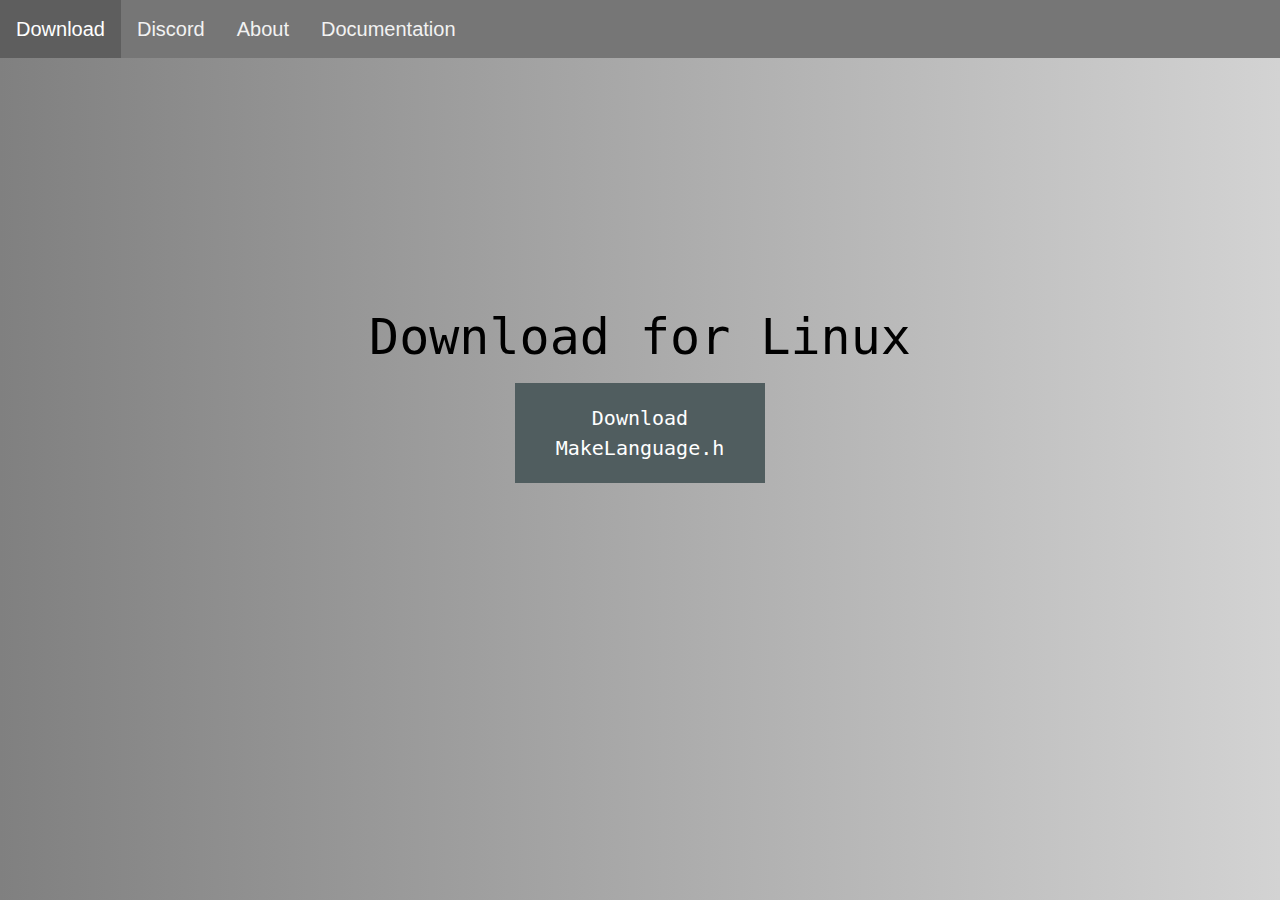
<file: index.html>
<!DOCTYPE html>
<html lang="en"><head>
        <meta charset="UTF-8">
        <meta name="viewport" content="width=device-width, initial-scale=1.0">

        <meta name="keywords" content="HTML, CSS">
        <meta name="description" content="The official MakeLanguage website!">

        <title>MakeLanguage</title>
        <link rel="stylesheet" href="styles.css">
    </head>
    <body>
    	<div class="topnav">
		  <a class="active" href="index.html">Download</a>
		  <a href="https://discord.gg/EKpfn8m4Zc">Discord</a>
		  <a href="about.html">About</a>
		  <a href="documentation.html">Documentation</a>
		</div>
		<a href="makelanguage.zip" download id="downloadh" hidden></a>
    	<p1 id="downloadtext" class="downloadtext"></p1>
  		<div class="center">
    		<button onclick="downloadMakeLanguageH()" class="download"
		    	type="button">
		    		Download MakeLanguage.h
			</button>
  		</div>
  		<script src="index.js"></script>
</body></html>
</file>
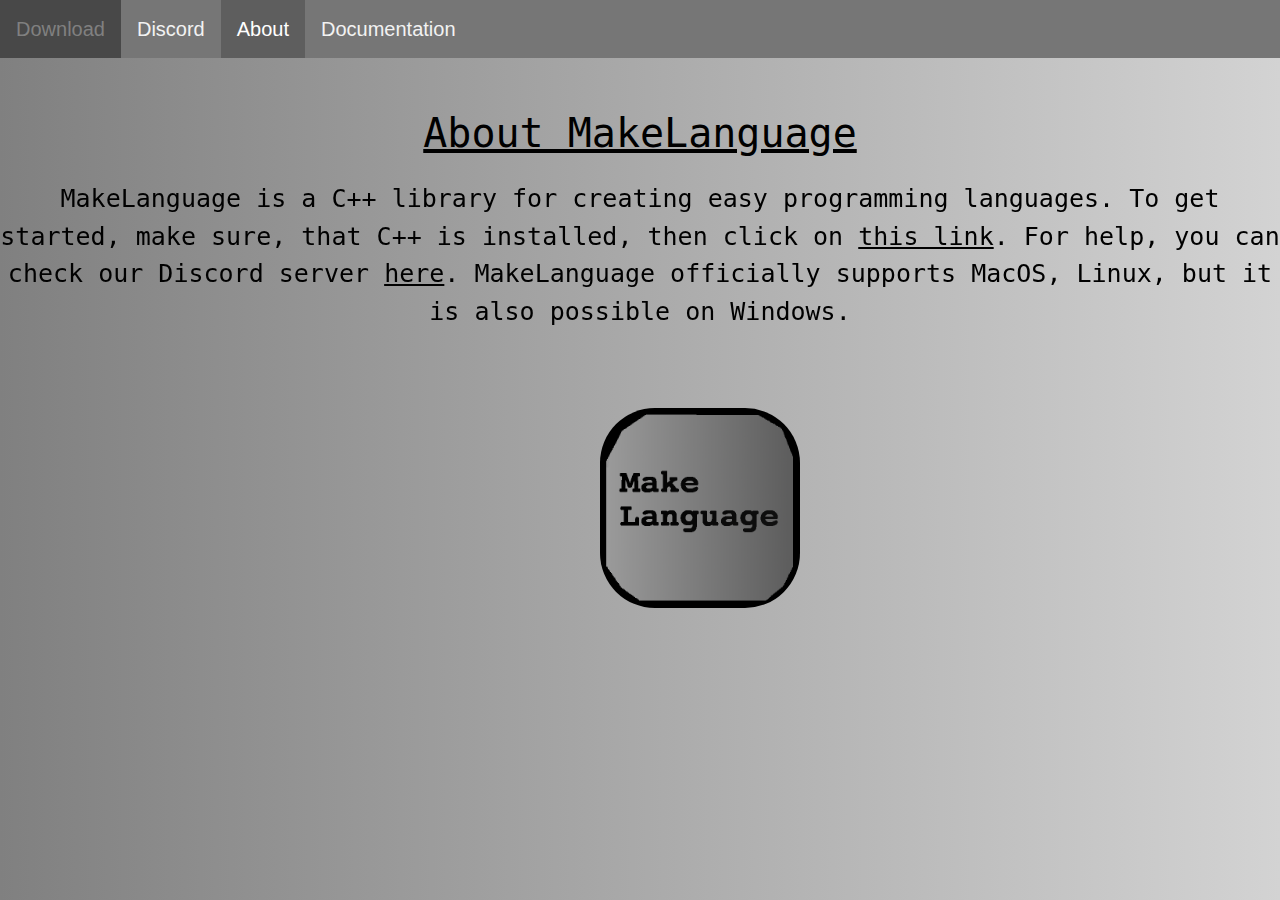
<file: about.html>
<!DOCTYPE html>
<html lang="en">
  <head>
    <meta charset="UTF-8" />
    <meta name="viewport" content="width=device-width, initial-scale=1.0" />

    <meta name="keywords" content="HTML, CSS" />

    <title>Documentation</title>
    <link rel="stylesheet" href="styles2.css" />
  </head>
  <body>
    <div class="topnav">
      <a href="index.html">Download</a>
      <a href="https://discord.gg/EKpfn8m4Zc">Discord</a>
      <a class="active" href="about.html">About</a>
      <a href="documentation.html">Documentation</a>
    </div>
    <div class="title center">About MakeLanguage<br></div>
    <div class="text center2">MakeLanguage is a C++ library for creating easy programming languages. To get started, make sure, that C++ is installed, then click on <a href="index.html">this link</a>. For help, you can check our Discord server <a href="https://discord.gg/EKpfn8m4Zc">here</a>. MakeLanguage officially supports MacOS, Linux, but it is also possible on Windows.</div>
    <img class="image" src="MakeLanguage.png" alt="MakeLanguage" width="200" height="200">
  </body>
</html>
</file>
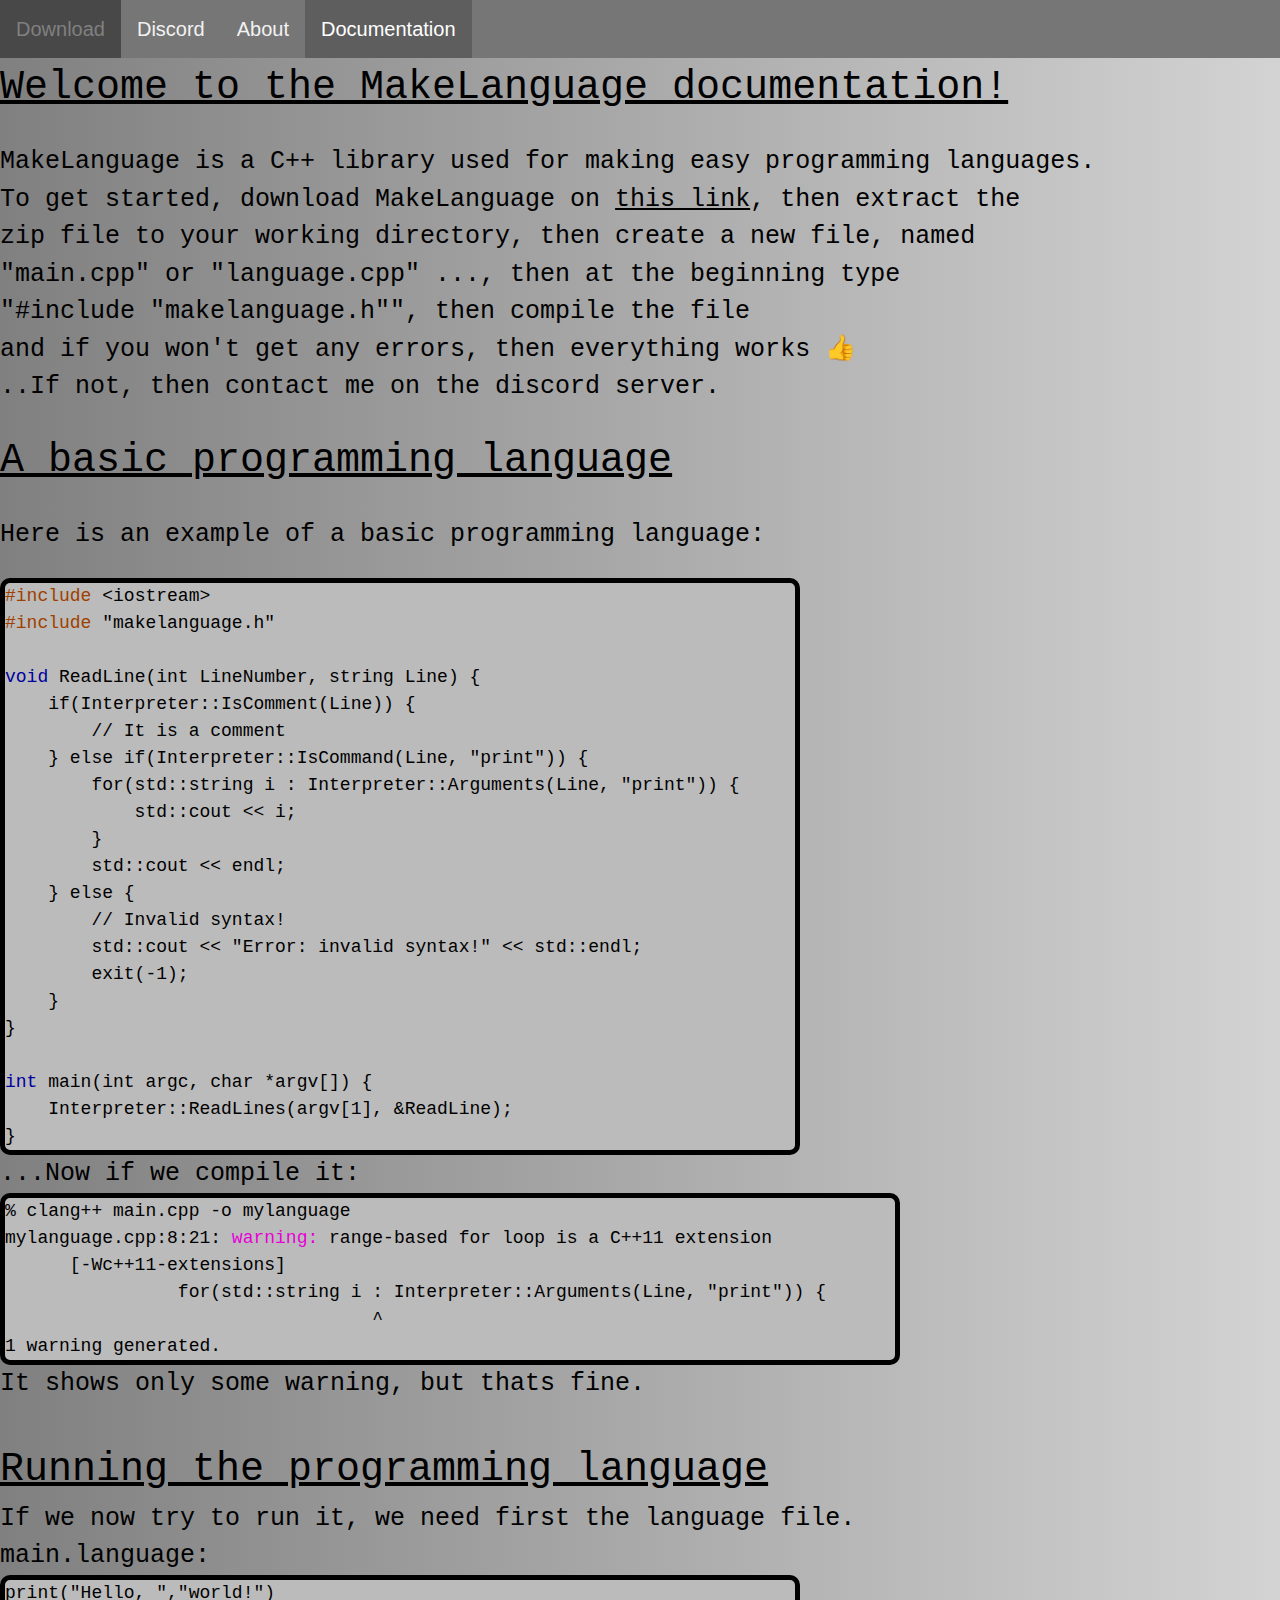
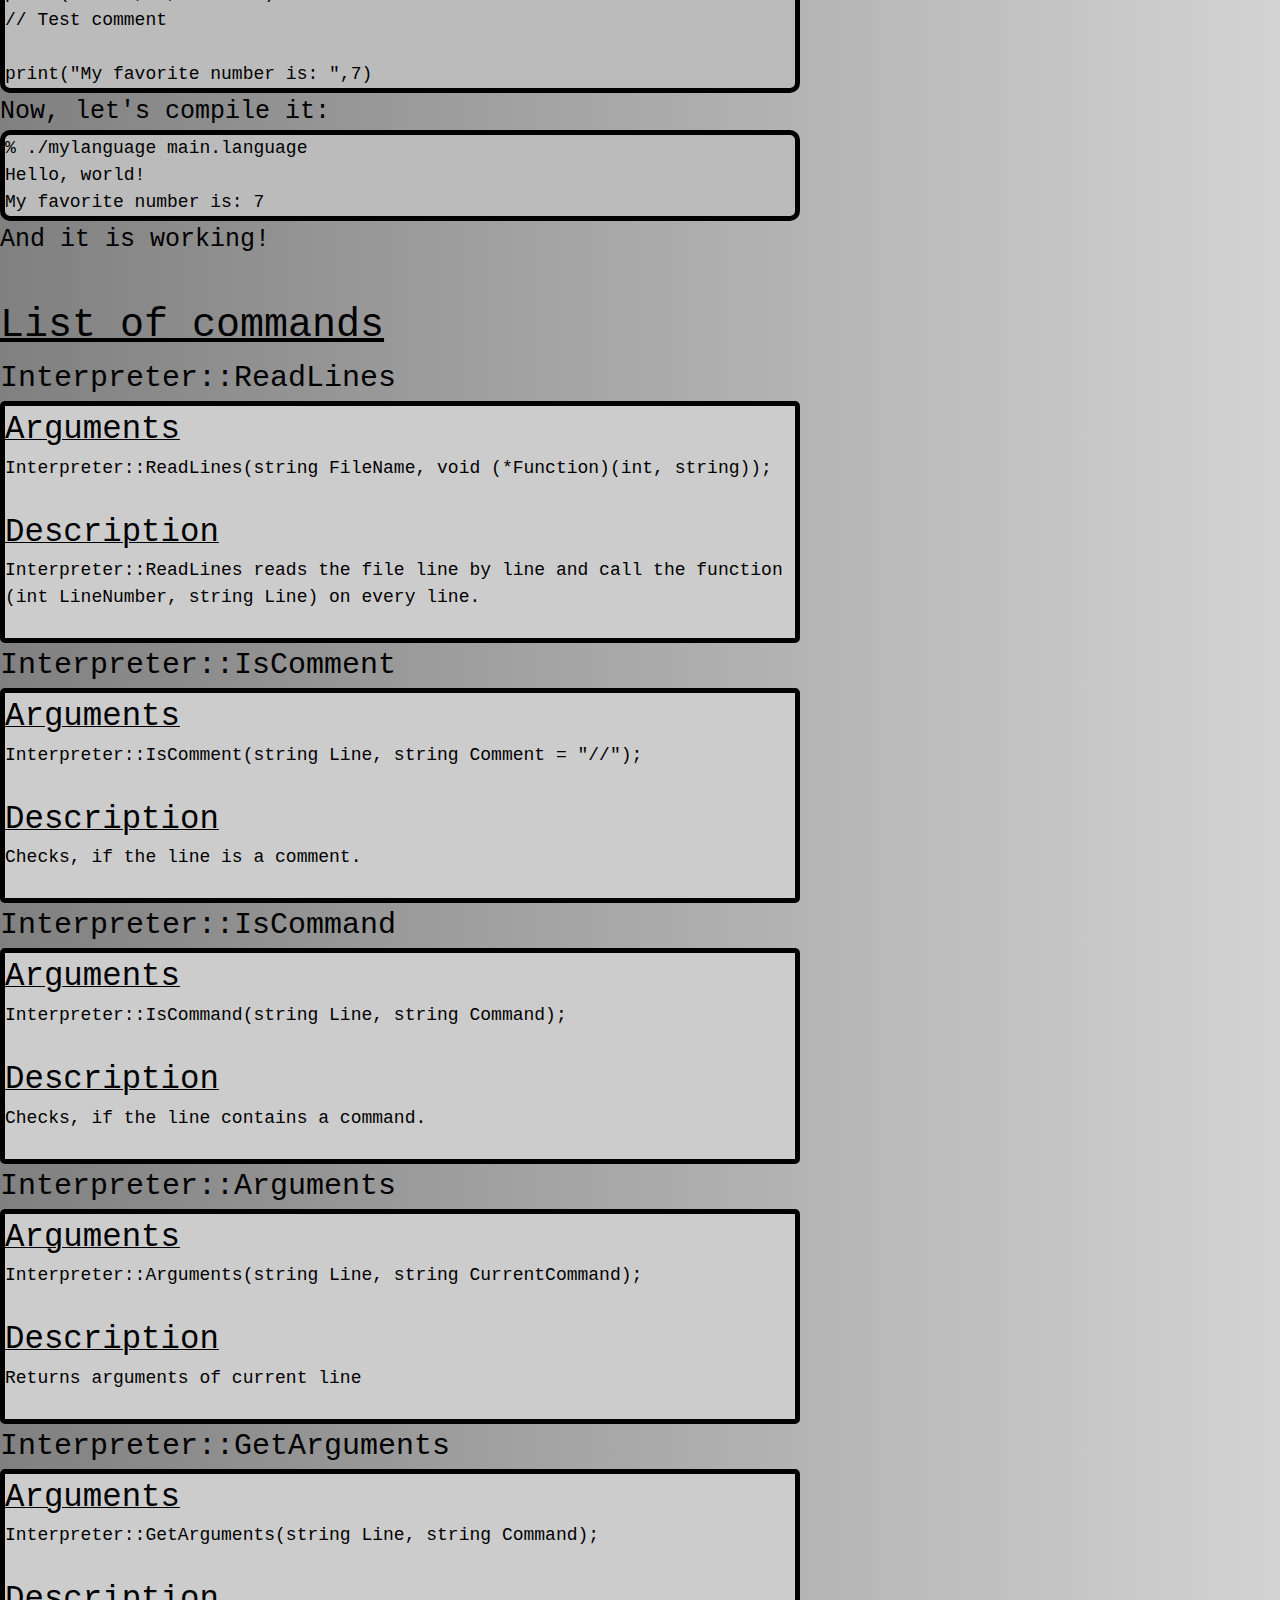
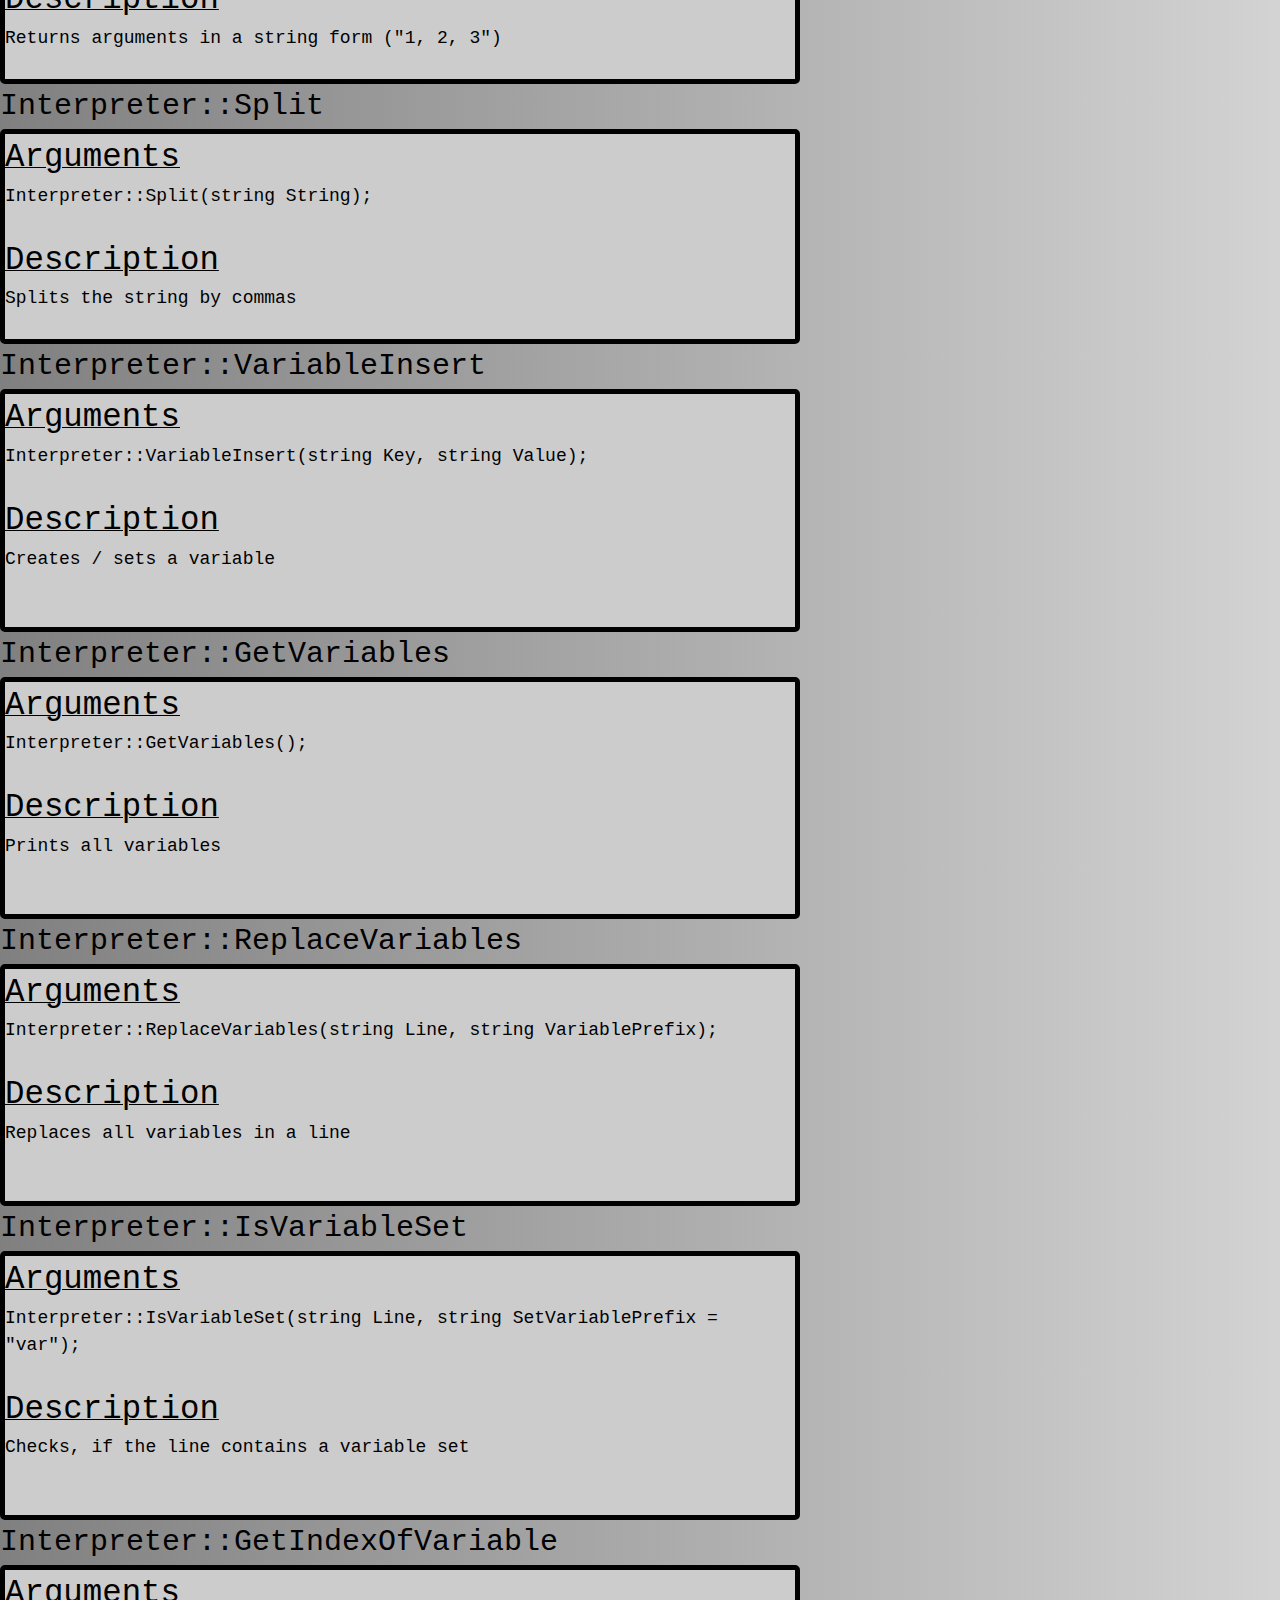
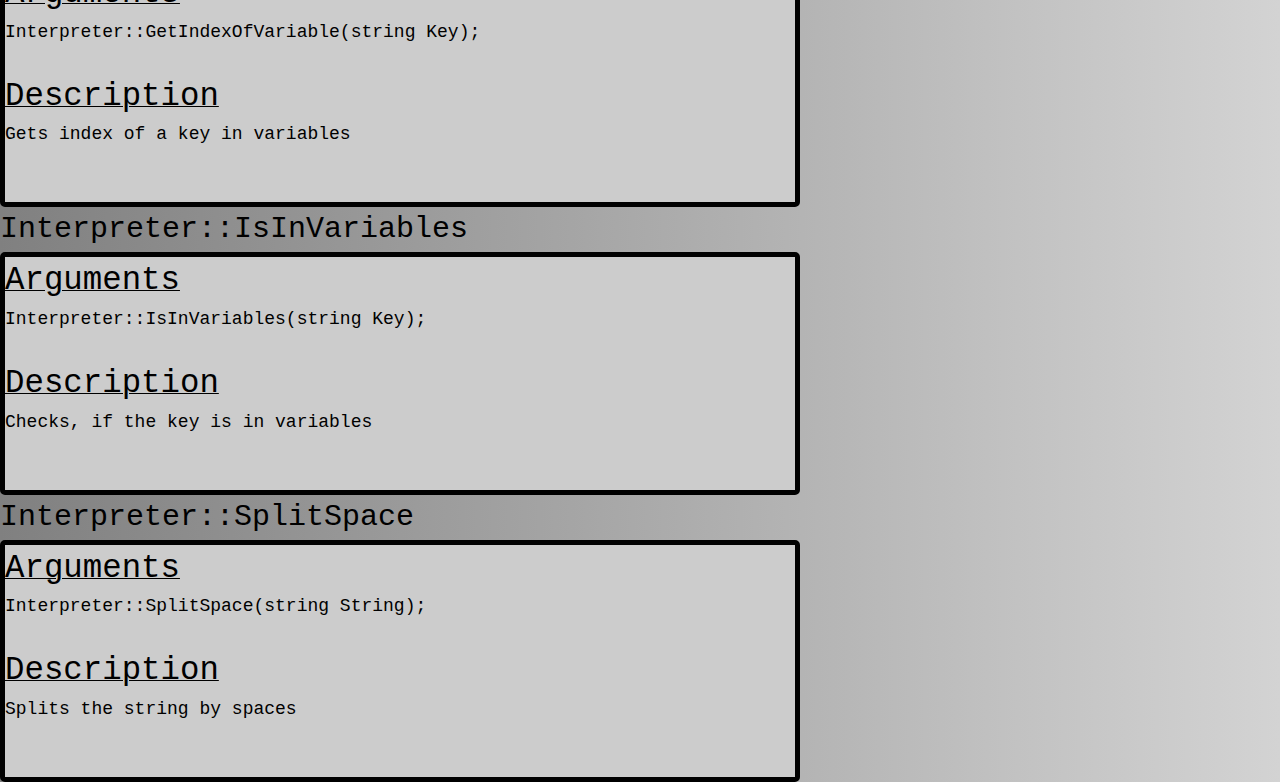
<file: documentation.html>
<!DOCTYPE html>
<html lang="en">
  <head>
    <meta charset="UTF-8" />
    <meta name="viewport" content="width=device-width, initial-scale=1.0" />

    <meta name="keywords" content="HTML, CSS" />

    <title>Documentation</title>
    <link rel="stylesheet" href="styles2.css" />
  </head>
  <body>
    <div class="topnav">
      <a href="index.html">Download</a>
      <a href="https://discord.gg/EKpfn8m4Zc">Discord</a>
      <a href="about.html">About</a>
      <a class="active" href="documentation.html">Documentation</a>
    </div>
    <p1 class="title">Welcome to the MakeLanguage documentation!</p1>
    <p class="text">
      MakeLanguage is a C++ library used for making easy programming
      languages.<br />To get started, download MakeLanguage on
      <a href="index.html">this link</a>, then extract the<br />
      zip file to your working directory, then create a new file, named<br />
      "main.cpp" or "language.cpp" ..., then at the beginning type <br />
      "#include "makelanguage.h"", then compile the file<br />and if you won't
      get any errors, then everything works 👍<br />..If not, then contact me on
      the discord server.
    </p>
    <p1 class="title">A basic programming language</p1>
    <p class="text">Here is an example of a basic programming language:</p>
    <div class="code">
      <span style="color: #a04000">#include</span> &#60;iostream&#62;<br />
      <span style="color: #a04000">#include</span>
      &quot;makelanguage.h&quot;<br />
      <br />
      <span style="color: #0000a0">void</span> ReadLine(int LineNumber, string
      Line) {<br />
      &nbsp;&nbsp;&nbsp;&nbsp;if(Interpreter::IsComment(Line)) {<br />
      &nbsp;&nbsp;&nbsp;&nbsp;&nbsp;&nbsp;&nbsp;&nbsp;// It is a comment<br />
      &nbsp;&nbsp;&nbsp;&nbsp;} else if(Interpreter::IsCommand(Line,
      &quot;print&quot;)) {<br />
      &nbsp;&nbsp;&nbsp;&nbsp;&nbsp;&nbsp;&nbsp;&nbsp;for(std::string i :
      Interpreter::Arguments(Line, &quot;print&quot;)) {<br />
      &nbsp;&nbsp;&nbsp;&nbsp;&nbsp;&nbsp;&nbsp;&nbsp;&nbsp;&nbsp;&nbsp;&nbsp;std::cout
      << i;<br />
      &nbsp;&nbsp;&nbsp;&nbsp;&nbsp;&nbsp;&nbsp;&nbsp;}<br />
      &nbsp;&nbsp;&nbsp;&nbsp;&nbsp;&nbsp;&nbsp;&nbsp;std::cout << endl;<br />
      &nbsp;&nbsp;&nbsp;&nbsp;} else {<br />
      &nbsp;&nbsp;&nbsp;&nbsp;&nbsp;&nbsp;&nbsp;&nbsp;// Invalid syntax!<br />
      &nbsp;&nbsp;&nbsp;&nbsp;&nbsp;&nbsp;&nbsp;&nbsp;std::cout << &quot;Error:
      invalid syntax!&quot; << std::endl;<br />
      &nbsp;&nbsp;&nbsp;&nbsp;&nbsp;&nbsp;&nbsp;&nbsp;exit(-1);<br />
      &nbsp;&nbsp;&nbsp;&nbsp;}<br />
      }<br />
      <br />
      <span style="color: #0000a0">int</span> main(int argc, char *argv[]) {<br />
      &nbsp;&nbsp;&nbsp;&nbsp;Interpreter::ReadLines(argv[1], &ReadLine);<br />
      }
    </div>

    <p1 class="text">...Now if we compile it:</p1>
    <div class="code2">
      % clang++ main.cpp -o mylanguage<br />mylanguage.cpp:8:21:
      <span style="color: #e700d8">warning:</span> range-based for loop is a
      C++11 extension<br />
      &nbsp;&nbsp;&nbsp;&nbsp;&nbsp;&nbsp;[-Wc++11-extensions]<br />
      &nbsp;&nbsp;&nbsp;&nbsp;&nbsp;&nbsp;&nbsp;&nbsp;&nbsp;&nbsp;&nbsp;&nbsp;&nbsp;&nbsp;&nbsp;&nbsp;for(std::string
      i : Interpreter::Arguments(Line, "print")) {<br />
      &nbsp;&nbsp;&nbsp;&nbsp;&nbsp;&nbsp;&nbsp;&nbsp;&nbsp;&nbsp;&nbsp;&nbsp;&nbsp;&nbsp;&nbsp;&nbsp;&nbsp;&nbsp;&nbsp;&nbsp;&nbsp;&nbsp;&nbsp;&nbsp;&nbsp;&nbsp;&nbsp;&nbsp;&nbsp;&nbsp;&nbsp;&nbsp;&nbsp;&nbsp;^<br />
      1 warning generated.
    </div>
    <p1 class="text"
      >It shows only some warning, but thats fine.<br /><br
    /></p1>
    <p1 class="title">Running the programming language<br /></p1>
    <p1 class="text"
      >If we now try to run it, we need first the language file.<br />main.language:<br
    /></p1>
    <div class="code">
      print("Hello, ","world!")<br />// Test comment<br /><br />print("My
      favorite number is: ",7)
    </div>
    <p1 class="text">Now, let's compile it:<br /></p1>
    <div class="code">
      % ./mylanguage main.language<br />Hello, world!<br />My favorite number
      is: 7<br />
    </div>
    <p1 class="text">And it is working!<br /><br /></p1>
    <p1 class="title">List of commands<br /></p1>
    <p1 class="subtitle">Interpreter::ReadLines<br /></p1>
    <div class="thing">
      <u><span STYLE="font-size:180%">Arguments</span></u
      ><br />Interpreter::ReadLines(string FileName, void (*Function)(int,
      string));<br /><br>
      <u><span STYLE="font-size:180%">Description</span></u
      ><br />Interpreter::ReadLines reads the file line by line and call the function (int LineNumber, string Line) on every line.<br /><br>
    </div>
    <p1 class="subtitle">Interpreter::IsComment<br /></p1>
    <div class="thing">
      <u><span STYLE="font-size:180%">Arguments</span></u
      ><br />Interpreter::IsComment(string Line, string Comment = "//");<br /><br>
      <u><span STYLE="font-size:180%">Description</span></u
      ><br />Checks, if the line is a comment.<br /><br>
    </div>

    <p1 class="subtitle">Interpreter::IsCommand<br /></p1>
    <div class="thing">
      <u><span STYLE="font-size:180%">Arguments</span></u
      ><br />Interpreter::IsCommand(string Line, string Command);<br /><br>
      <u><span STYLE="font-size:180%">Description</span></u
      ><br />Checks, if the line contains a command.<br /><br>
    </div>

    <p1 class="subtitle">Interpreter::Arguments<br /></p1>
    <div class="thing">
      <u><span STYLE="font-size:180%">Arguments</span></u
      ><br />Interpreter::Arguments(string Line, string CurrentCommand);<br /><br>
      <u><span STYLE="font-size:180%">Description</span></u
      ><br />Returns arguments of current line<br /><br>
    </div>

    <p1 class="subtitle">Interpreter::GetArguments<br /></p1>
    <div class="thing">
      <u><span STYLE="font-size:180%">Arguments</span></u
      ><br />Interpreter::GetArguments(string Line, string Command);<br /><br>
      <u><span STYLE="font-size:180%">Description</span></u
      ><br />Returns arguments in a string form ("1, 2, 3")<br /><br>
    </div>

    <p1 class="subtitle">Interpreter::Split<br /></p1>
    <div class="thing">
      <u><span STYLE="font-size:180%">Arguments</span></u
      ><br />Interpreter::Split(string String);<br /><br>
      <u><span STYLE="font-size:180%">Description</span></u
      ><br />Splits the string by commas<br /><br>
    </div>

    <p1 class="subtitle">Interpreter::VariableInsert<br /></p1>
    <div class="thing">
      <u><span STYLE="font-size:180%">Arguments</span></u
      ><br />Interpreter::VariableInsert(string Key, string Value);<br /><br>
      <u><span STYLE="font-size:180%">Description</span></u
      ><br />Creates / sets a variable<br /><br><br>
    </div>

    <p1 class="subtitle">Interpreter::GetVariables<br /></p1>
    <div class="thing">
      <u><span STYLE="font-size:180%">Arguments</span></u
      ><br />Interpreter::GetVariables();<br /><br>
      <u><span STYLE="font-size:180%">Description</span></u
      ><br />Prints all variables<br /><br><br>
    </div>

    <p1 class="subtitle">Interpreter::ReplaceVariables<br /></p1>
    <div class="thing">
      <u><span STYLE="font-size:180%">Arguments</span></u
      ><br />Interpreter::ReplaceVariables(string Line, string VariablePrefix);<br /><br>
      <u><span STYLE="font-size:180%">Description</span></u
      ><br />Replaces all variables in a line<br /><br><br>
    </div>

    <p1 class="subtitle">Interpreter::IsVariableSet<br /></p1>
    <div class="thing">
      <u><span STYLE="font-size:180%">Arguments</span></u
      ><br />Interpreter::IsVariableSet(string Line, string SetVariablePrefix = "var");<br /><br>
      <u><span STYLE="font-size:180%">Description</span></u
      ><br />Checks, if the line contains a variable set<br /><br><br>
    </div>

    <p1 class="subtitle">Interpreter::GetIndexOfVariable<br /></p1>
    <div class="thing">
      <u><span STYLE="font-size:180%">Arguments</span></u
      ><br />Interpreter::GetIndexOfVariable(string Key);<br /><br>
      <u><span STYLE="font-size:180%">Description</span></u
      ><br />Gets index of a key in variables<br /><br><br>
    </div>

    <p1 class="subtitle">Interpreter::IsInVariables<br /></p1>
    <div class="thing">
      <u><span STYLE="font-size:180%">Arguments</span></u
      ><br />Interpreter::IsInVariables(string Key);<br /><br>
      <u><span STYLE="font-size:180%">Description</span></u
      ><br />Checks, if the key is in variables<br /><br><br>
    </div>

    <p1 class="subtitle">Interpreter::SplitSpace<br /></p1>
    <div class="thing">
      <u><span STYLE="font-size:180%">Arguments</span></u
      ><br />Interpreter::SplitSpace(string String);<br /><br>
      <u><span STYLE="font-size:180%">Description</span></u
      ><br />Splits the string by spaces<br /><br><br>
    </div>

  </body>
</html>
</file>
<file: styles.css>
body {
  background-image: linear-gradient(to right, grey, lightgrey);
}

.topnav {
  background-color: #767676;
  overflow: hidden;
}

.download {
  background-color: #505d5f;
  border: none;
  font-family: monospace;
  color: white;
  width: 250px;
  height: 100px;
  padding: 15px 32px;
  text-align: center;
  text-decoration: none;
  display: inline-block;
  font-size: 20px;
}

.center {
  display: flex;
  justify-content: center;
  align-items: center;
  height: 750px;
  border: 0px solid green;
}

.downloadtext {
	position: fixed;
	font-size: 50px;
	font-family: monospace;
    bottom: 60;
    text-align: center;
    height:10%;
    top: 300px;
    width: 100%;
}

/* Style the links inside the navigation bar */
.topnav a {
  float: left;
  color: #f2f2f2;
  text-align: center;
  padding: 14px 16px;
  text-decoration: none;
  font-size: 20px;
}

/* Change the color of links on hover */
.topnav a:hover {
  background-color: #484848;
  color: grey;
}

/* Add a color to the active/current link */
.topnav a.active {
  background-color: #5E5E5E;
  color: white;
}

/* W3.CSS 4.15 December 2020 by Jan Egil and Borge Refsnes */
html{box-sizing:border-box}*,*:before,*:after{box-sizing:inherit}
/* Extract from normalize.css by Nicolas Gallagher and Jonathan Neal git.io/normalize */
html{-ms-text-size-adjust:100%;-webkit-text-size-adjust:100%}body{margin:0}
article,aside,details,figcaption,figure,footer,header,main,menu,nav,section{display:block}summary{display:list-item}
audio,canvas,progress,video{display:inline-block}progress{vertical-align:baseline}
audio:not([controls]){display:none;height:0}[hidden],template{display:none}
a{background-color:transparent}a:active,a:hover{outline-width:0}
abbr[title]{border-bottom:none;text-decoration:underline;text-decoration:underline dotted}
b,strong{font-weight:bolder}dfn{font-style:italic}mark{background:#ff0;color:#000}
small{font-size:80%}sub,sup{font-size:75%;line-height:0;position:relative;vertical-align:baseline}
sub{bottom:-0.25em}sup{top:-0.5em}figure{margin:1em 40px}img{border-style:none}
code,kbd,pre,samp{font-family:monospace,monospace;font-size:1em}hr{box-sizing:content-box;height:0;overflow:visible}
button,input,select,textarea,optgroup{font:inherit;margin:0}optgroup{font-weight:bold}
button,input{overflow:visible}button,select{text-transform:none}
button,[type=button],[type=reset],[type=submit]{-webkit-appearance:button}
button::-moz-focus-inner,[type=button]::-moz-focus-inner,[type=reset]::-moz-focus-inner,[type=submit]::-moz-focus-inner{border-style:none;padding:0}
button:-moz-focusring,[type=button]:-moz-focusring,[type=reset]:-moz-focusring,[type=submit]:-moz-focusring{outline:1px dotted ButtonText}
fieldset{border:1px solid #c0c0c0;margin:0 2px;padding:.35em .625em .75em}
legend{color:inherit;display:table;max-width:100%;padding:0;white-space:normal}textarea{overflow:auto}
[type=checkbox],[type=radio]{padding:0}
[type=number]::-webkit-inner-spin-button,[type=number]::-webkit-outer-spin-button{height:auto}
[type=search]{-webkit-appearance:textfield;outline-offset:-2px}
[type=search]::-webkit-search-decoration{-webkit-appearance:none}
::-webkit-file-upload-button{-webkit-appearance:button;font:inherit}
/* End extract */
html,body{font-family:Verdana,sans-serif;font-size:15px;line-height:1.5}html{overflow-x:hidden}
h1{font-size:36px}h2{font-size:30px}h3{font-size:24px}h4{font-size:20px}h5{font-size:18px}h6{font-size:16px}
.w3-serif{font-family:serif}.w3-sans-serif{font-family:sans-serif}.w3-cursive{font-family:cursive}.w3-monospace{font-family:monospace}
h1,h2,h3,h4,h5,h6{font-family:"Segoe UI",Arial,sans-serif;font-weight:400;margin:10px 0}.w3-wide{letter-spacing:4px}
hr{border:0;border-top:1px solid #eee;margin:20px 0}
.w3-image{max-width:100%;height:auto}img{vertical-align:middle}a{color:inherit}
.w3-table,.w3-table-all{border-collapse:collapse;border-spacing:0;width:100%;display:table}.w3-table-all{border:1px solid #ccc}
.w3-bordered tr,.w3-table-all tr{border-bottom:1px solid #ddd}.w3-striped tbody tr:nth-child(even){background-color:#f1f1f1}
.w3-table-all tr:nth-child(odd){background-color:#fff}.w3-table-all tr:nth-child(even){background-color:#f1f1f1}
.w3-hoverable tbody tr:hover,.w3-ul.w3-hoverable li:hover{background-color:#ccc}.w3-centered tr th,.w3-centered tr td{text-align:center}
.w3-table td,.w3-table th,.w3-table-all td,.w3-table-all th{padding:8px 8px;display:table-cell;text-align:left;vertical-align:top}
.w3-table th:first-child,.w3-table td:first-child,.w3-table-all th:first-child,.w3-table-all td:first-child{padding-left:16px}
.w3-btn,.w3-button{border:none;display:inline-block;padding:8px 16px;vertical-align:middle;overflow:hidden;text-decoration:none;color:inherit;background-color:inherit;text-align:center;cursor:pointer;white-space:nowrap}
.w3-btn:hover{box-shadow:0 8px 16px 0 rgba(0,0,0,0.2),0 6px 20px 0 rgba(0,0,0,0.19)}
.w3-btn,.w3-button{-webkit-touch-callout:none;-webkit-user-select:none;-khtml-user-select:none;-moz-user-select:none;-ms-user-select:none;user-select:none}   
.w3-disabled,.w3-btn:disabled,.w3-button:disabled{cursor:not-allowed;opacity:0.3}.w3-disabled *,:disabled *{pointer-events:none}
.w3-btn.w3-disabled:hover,.w3-btn:disabled:hover{box-shadow:none}
.w3-badge,.w3-tag{background-color:#000;color:#fff;display:inline-block;padding-left:8px;padding-right:8px;text-align:center}.w3-badge{border-radius:50%}
.w3-ul{list-style-type:none;padding:0;margin:0}.w3-ul li{padding:8px 16px;border-bottom:1px solid #ddd}.w3-ul li:last-child{border-bottom:none}
.w3-tooltip,.w3-display-container{position:relative}.w3-tooltip .w3-text{display:none}.w3-tooltip:hover .w3-text{display:inline-block}
.w3-ripple:active{opacity:0.5}.w3-ripple{transition:opacity 0s}
.w3-input{padding:8px;display:block;border:none;border-bottom:1px solid #ccc;width:100%}
.w3-select{padding:9px 0;width:100%;border:none;border-bottom:1px solid #ccc}
.w3-dropdown-click,.w3-dropdown-hover{position:relative;display:inline-block;cursor:pointer}
.w3-dropdown-hover:hover .w3-dropdown-content{display:block}
.w3-dropdown-hover:first-child,.w3-dropdown-click:hover{background-color:#ccc;color:#000}
.w3-dropdown-hover:hover > .w3-button:first-child,.w3-dropdown-click:hover > .w3-button:first-child{background-color:#ccc;color:#000}
.w3-dropdown-content{cursor:auto;color:#000;background-color:#fff;display:none;position:absolute;min-width:160px;margin:0;padding:0;z-index:1}
.w3-check,.w3-radio{width:24px;height:24px;position:relative;top:6px}
.w3-sidebar{height:100%;width:200px;background-color:#fff;position:fixed!important;z-index:1;overflow:auto}
.w3-bar-block .w3-dropdown-hover,.w3-bar-block .w3-dropdown-click{width:100%}
.w3-bar-block .w3-dropdown-hover .w3-dropdown-content,.w3-bar-block .w3-dropdown-click .w3-dropdown-content{min-width:100%}
.w3-bar-block .w3-dropdown-hover .w3-button,.w3-bar-block .w3-dropdown-click .w3-button{width:100%;text-align:left;padding:8px 16px}
.w3-main,#main{transition:margin-left .4s}
.w3-modal{z-index:3;display:none;padding-top:100px;position:fixed;left:0;top:0;width:100%;height:100%;overflow:auto;background-color:rgb(0,0,0);background-color:rgba(0,0,0,0.4)}
.w3-modal-content{margin:auto;background-color:#fff;position:relative;padding:0;outline:0;width:600px}
.w3-bar{width:100%;overflow:hidden}.w3-center .w3-bar{display:inline-block;width:auto}
.w3-bar .w3-bar-item{padding:8px 16px;float:left;width:auto;border:none;display:block;outline:0}
.w3-bar .w3-dropdown-hover,.w3-bar .w3-dropdown-click{position:static;float:left}
.w3-bar .w3-button{white-space:normal}
.w3-bar-block .w3-bar-item{width:100%;display:block;padding:8px 16px;text-align:left;border:none;white-space:normal;float:none;outline:0}
.w3-bar-block.w3-center .w3-bar-item{text-align:center}.w3-block{display:block;width:100%}
.w3-responsive{display:block;overflow-x:auto}
.w3-container:after,.w3-container:before,.w3-panel:after,.w3-panel:before,.w3-row:after,.w3-row:before,.w3-row-padding:after,.w3-row-padding:before,
.w3-cell-row:before,.w3-cell-row:after,.w3-clear:after,.w3-clear:before,.w3-bar:before,.w3-bar:after{content:"";display:table;clear:both}
.w3-col,.w3-half,.w3-third,.w3-twothird,.w3-threequarter,.w3-quarter{float:left;width:100%}
.w3-col.s1{width:8.33333%}.w3-col.s2{width:16.66666%}.w3-col.s3{width:24.99999%}.w3-col.s4{width:33.33333%}
.w3-col.s5{width:41.66666%}.w3-col.s6{width:49.99999%}.w3-col.s7{width:58.33333%}.w3-col.s8{width:66.66666%}
.w3-col.s9{width:74.99999%}.w3-col.s10{width:83.33333%}.w3-col.s11{width:91.66666%}.w3-col.s12{width:99.99999%}
@media (min-width:601px){.w3-col.m1{width:8.33333%}.w3-col.m2{width:16.66666%}.w3-col.m3,.w3-quarter{width:24.99999%}.w3-col.m4,.w3-third{width:33.33333%}
.w3-col.m5{width:41.66666%}.w3-col.m6,.w3-half{width:49.99999%}.w3-col.m7{width:58.33333%}.w3-col.m8,.w3-twothird{width:66.66666%}
.w3-col.m9,.w3-threequarter{width:74.99999%}.w3-col.m10{width:83.33333%}.w3-col.m11{width:91.66666%}.w3-col.m12{width:99.99999%}}
@media (min-width:993px){.w3-col.l1{width:8.33333%}.w3-col.l2{width:16.66666%}.w3-col.l3{width:24.99999%}.w3-col.l4{width:33.33333%}
.w3-col.l5{width:41.66666%}.w3-col.l6{width:49.99999%}.w3-col.l7{width:58.33333%}.w3-col.l8{width:66.66666%}
.w3-col.l9{width:74.99999%}.w3-col.l10{width:83.33333%}.w3-col.l11{width:91.66666%}.w3-col.l12{width:99.99999%}}
.w3-rest{overflow:hidden}.w3-stretch{margin-left:-16px;margin-right:-16px}
.w3-content,.w3-auto{margin-left:auto;margin-right:auto}.w3-content{max-width:980px}.w3-auto{max-width:1140px}
.w3-cell-row{display:table;width:100%}.w3-cell{display:table-cell}
.w3-cell-top{vertical-align:top}.w3-cell-middle{vertical-align:middle}.w3-cell-bottom{vertical-align:bottom}
.w3-hide{display:none!important}.w3-show-block,.w3-show{display:block!important}.w3-show-inline-block{display:inline-block!important}
@media (max-width:1205px){.w3-auto{max-width:95%}}
@media (max-width:600px){.w3-modal-content{margin:0 10px;width:auto!important}.w3-modal{padding-top:30px}
.w3-dropdown-hover.w3-mobile .w3-dropdown-content,.w3-dropdown-click.w3-mobile .w3-dropdown-content{position:relative}	
.w3-hide-small{display:none!important}.w3-mobile{display:block;width:100%!important}.w3-bar-item.w3-mobile,.w3-dropdown-hover.w3-mobile,.w3-dropdown-click.w3-mobile{text-align:center}
.w3-dropdown-hover.w3-mobile,.w3-dropdown-hover.w3-mobile .w3-btn,.w3-dropdown-hover.w3-mobile .w3-button,.w3-dropdown-click.w3-mobile,.w3-dropdown-click.w3-mobile .w3-btn,.w3-dropdown-click.w3-mobile .w3-button{width:100%}}
@media (max-width:768px){.w3-modal-content{width:500px}.w3-modal{padding-top:50px}}
@media (min-width:993px){.w3-modal-content{width:900px}.w3-hide-large{display:none!important}.w3-sidebar.w3-collapse{display:block!important}}
@media (max-width:992px) and (min-width:601px){.w3-hide-medium{display:none!important}}
@media (max-width:992px){.w3-sidebar.w3-collapse{display:none}.w3-main{margin-left:0!important;margin-right:0!important}.w3-auto{max-width:100%}}
.w3-top,.w3-bottom{position:fixed;width:100%;z-index:1}.w3-top{top:0}.w3-bottom{bottom:0}
.w3-overlay{position:fixed;display:none;width:100%;height:100%;top:0;left:0;right:0;bottom:0;background-color:rgba(0,0,0,0.5);z-index:2}
.w3-display-topleft{position:absolute;left:0;top:0}.w3-display-topright{position:absolute;right:0;top:0}
.w3-display-bottomleft{position:absolute;left:0;bottom:0}.w3-display-bottomright{position:absolute;right:0;bottom:0}
.w3-display-middle{position:absolute;top:50%;left:50%;transform:translate(-50%,-50%);-ms-transform:translate(-50%,-50%)}
.w3-display-left{position:absolute;top:50%;left:0%;transform:translate(0%,-50%);-ms-transform:translate(-0%,-50%)}
.w3-display-right{position:absolute;top:50%;right:0%;transform:translate(0%,-50%);-ms-transform:translate(0%,-50%)}
.w3-display-topmiddle{position:absolute;left:50%;top:0;transform:translate(-50%,0%);-ms-transform:translate(-50%,0%)}
.w3-display-bottommiddle{position:absolute;left:50%;bottom:0;transform:translate(-50%,0%);-ms-transform:translate(-50%,0%)}
.w3-display-container:hover .w3-display-hover{display:block}.w3-display-container:hover span.w3-display-hover{display:inline-block}.w3-display-hover{display:none}
.w3-display-position{position:absolute}
.w3-circle{border-radius:50%}
.w3-round-small{border-radius:2px}.w3-round,.w3-round-medium{border-radius:4px}.w3-round-large{border-radius:8px}.w3-round-xlarge{border-radius:16px}.w3-round-xxlarge{border-radius:32px}
.w3-row-padding,.w3-row-padding>.w3-half,.w3-row-padding>.w3-third,.w3-row-padding>.w3-twothird,.w3-row-padding>.w3-threequarter,.w3-row-padding>.w3-quarter,.w3-row-padding>.w3-col{padding:0 8px}
.w3-container,.w3-panel{padding:0.01em 16px}.w3-panel{margin-top:16px;margin-bottom:16px}
.w3-code,.w3-codespan{font-family:Consolas,"courier new";font-size:16px}
.w3-code{width:auto;background-color:#fff;padding:8px 12px;border-left:4px solid #4CAF50;word-wrap:break-word}
.w3-codespan{color:crimson;background-color:#f1f1f1;padding-left:4px;padding-right:4px;font-size:110%}
.w3-card,.w3-card-2{box-shadow:0 2px 5px 0 rgba(0,0,0,0.16),0 2px 10px 0 rgba(0,0,0,0.12)}
.w3-card-4,.w3-hover-shadow:hover{box-shadow:0 4px 10px 0 rgba(0,0,0,0.2),0 4px 20px 0 rgba(0,0,0,0.19)}
.w3-spin{animation:w3-spin 2s infinite linear}@keyframes w3-spin{0%{transform:rotate(0deg)}100%{transform:rotate(359deg)}}
.w3-animate-fading{animation:fading 10s infinite}@keyframes fading{0%{opacity:0}50%{opacity:1}100%{opacity:0}}
.w3-animate-opacity{animation:opac 0.8s}@keyframes opac{from{opacity:0} to{opacity:1}}
.w3-animate-top{position:relative;animation:animatetop 0.4s}@keyframes animatetop{from{top:-300px;opacity:0} to{top:0;opacity:1}}
.w3-animate-left{position:relative;animation:animateleft 0.4s}@keyframes animateleft{from{left:-300px;opacity:0} to{left:0;opacity:1}}
.w3-animate-right{position:relative;animation:animateright 0.4s}@keyframes animateright{from{right:-300px;opacity:0} to{right:0;opacity:1}}
.w3-animate-bottom{position:relative;animation:animatebottom 0.4s}@keyframes animatebottom{from{bottom:-300px;opacity:0} to{bottom:0;opacity:1}}
.w3-animate-zoom {animation:animatezoom 0.6s}@keyframes animatezoom{from{transform:scale(0)} to{transform:scale(1)}}
.w3-animate-input{transition:width 0.4s ease-in-out}.w3-animate-input:focus{width:100%!important}
.w3-opacity,.w3-hover-opacity:hover{opacity:0.60}.w3-opacity-off,.w3-hover-opacity-off:hover{opacity:1}
.w3-opacity-max{opacity:0.25}.w3-opacity-min{opacity:0.75}
.w3-greyscale-max,.w3-grayscale-max,.w3-hover-greyscale:hover,.w3-hover-grayscale:hover{filter:grayscale(100%)}
.w3-greyscale,.w3-grayscale{filter:grayscale(75%)}.w3-greyscale-min,.w3-grayscale-min{filter:grayscale(50%)}
.w3-sepia{filter:sepia(75%)}.w3-sepia-max,.w3-hover-sepia:hover{filter:sepia(100%)}.w3-sepia-min{filter:sepia(50%)}
.w3-tiny{font-size:10px!important}.w3-small{font-size:12px!important}.w3-medium{font-size:15px!important}.w3-large{font-size:18px!important}
.w3-xlarge{font-size:24px!important}.w3-xxlarge{font-size:36px!important}.w3-xxxlarge{font-size:48px!important}.w3-jumbo{font-size:64px!important}
.w3-left-align{text-align:left!important}.w3-right-align{text-align:right!important}.w3-justify{text-align:justify!important}.w3-center{text-align:center!important}
.w3-border-0{border:0!important}.w3-border{border:1px solid #ccc!important}
.w3-border-top{border-top:1px solid #ccc!important}.w3-border-bottom{border-bottom:1px solid #ccc!important}
.w3-border-left{border-left:1px solid #ccc!important}.w3-border-right{border-right:1px solid #ccc!important}
.w3-topbar{border-top:6px solid #ccc!important}.w3-bottombar{border-bottom:6px solid #ccc!important}
.w3-leftbar{border-left:6px solid #ccc!important}.w3-rightbar{border-right:6px solid #ccc!important}
.w3-section,.w3-code{margin-top:16px!important;margin-bottom:16px!important}
.w3-margin{margin:16px!important}.w3-margin-top{margin-top:16px!important}.w3-margin-bottom{margin-bottom:16px!important}
.w3-margin-left{margin-left:16px!important}.w3-margin-right{margin-right:16px!important}
.w3-padding-small{padding:4px 8px!important}.w3-padding{padding:8px 16px!important}.w3-padding-large{padding:12px 24px!important}
.w3-padding-16{padding-top:16px!important;padding-bottom:16px!important}.w3-padding-24{padding-top:24px!important;padding-bottom:24px!important}
.w3-padding-32{padding-top:32px!important;padding-bottom:32px!important}.w3-padding-48{padding-top:48px!important;padding-bottom:48px!important}
.w3-padding-64{padding-top:64px!important;padding-bottom:64px!important}
.w3-padding-top-64{padding-top:64px!important}.w3-padding-top-48{padding-top:48px!important}
.w3-padding-top-32{padding-top:32px!important}.w3-padding-top-24{padding-top:24px!important}
.w3-left{float:left!important}.w3-right{float:right!important}
.w3-button:hover{color:#000!important;background-color:#ccc!important}
.w3-transparent,.w3-hover-none:hover{background-color:transparent!important}
.w3-hover-none:hover{box-shadow:none!important}
/* Colors */
.w3-amber,.w3-hover-amber:hover{color:#000!important;background-color:#ffc107!important}
.w3-aqua,.w3-hover-aqua:hover{color:#000!important;background-color:#00ffff!important}
.w3-blue,.w3-hover-blue:hover{color:#fff!important;background-color:#2196F3!important}
.w3-light-blue,.w3-hover-light-blue:hover{color:#000!important;background-color:#87CEEB!important}
.w3-brown,.w3-hover-brown:hover{color:#fff!important;background-color:#795548!important}
.w3-cyan,.w3-hover-cyan:hover{color:#000!important;background-color:#00bcd4!important}
.w3-blue-grey,.w3-hover-blue-grey:hover,.w3-blue-gray,.w3-hover-blue-gray:hover{color:#fff!important;background-color:#607d8b!important}
.w3-green,.w3-hover-green:hover{color:#fff!important;background-color:#4CAF50!important}
.w3-light-green,.w3-hover-light-green:hover{color:#000!important;background-color:#8bc34a!important}
.w3-indigo,.w3-hover-indigo:hover{color:#fff!important;background-color:#3f51b5!important}
.w3-khaki,.w3-hover-khaki:hover{color:#000!important;background-color:#f0e68c!important}
.w3-lime,.w3-hover-lime:hover{color:#000!important;background-color:#cddc39!important}
.w3-orange,.w3-hover-orange:hover{color:#000!important;background-color:#ff9800!important}
.w3-deep-orange,.w3-hover-deep-orange:hover{color:#fff!important;background-color:#ff5722!important}
.w3-pink,.w3-hover-pink:hover{color:#fff!important;background-color:#e91e63!important}
.w3-purple,.w3-hover-purple:hover{color:#fff!important;background-color:#9c27b0!important}
.w3-deep-purple,.w3-hover-deep-purple:hover{color:#fff!important;background-color:#673ab7!important}
.w3-red,.w3-hover-red:hover{color:#fff!important;background-color:#f44336!important}
.w3-sand,.w3-hover-sand:hover{color:#000!important;background-color:#fdf5e6!important}
.w3-teal,.w3-hover-teal:hover{color:#fff!important;background-color:#009688!important}
.w3-yellow,.w3-hover-yellow:hover{color:#000!important;background-color:#ffeb3b!important}
.w3-white,.w3-hover-white:hover{color:#000!important;background-color:#fff!important}
.w3-black,.w3-hover-black:hover{color:#fff!important;background-color:#000!important}
.w3-grey,.w3-hover-grey:hover,.w3-gray,.w3-hover-gray:hover{color:#000!important;background-color:#9e9e9e!important}
.w3-light-grey,.w3-hover-light-grey:hover,.w3-light-gray,.w3-hover-light-gray:hover{color:#000!important;background-color:#f1f1f1!important}
.w3-dark-grey,.w3-hover-dark-grey:hover,.w3-dark-gray,.w3-hover-dark-gray:hover{color:#fff!important;background-color:#616161!important}
.w3-pale-red,.w3-hover-pale-red:hover{color:#000!important;background-color:#ffdddd!important}
.w3-pale-green,.w3-hover-pale-green:hover{color:#000!important;background-color:#ddffdd!important}
.w3-pale-yellow,.w3-hover-pale-yellow:hover{color:#000!important;background-color:#ffffcc!important}
.w3-pale-blue,.w3-hover-pale-blue:hover{color:#000!important;background-color:#ddffff!important}
.w3-text-amber,.w3-hover-text-amber:hover{color:#ffc107!important}
.w3-text-aqua,.w3-hover-text-aqua:hover{color:#00ffff!important}
.w3-text-blue,.w3-hover-text-blue:hover{color:#2196F3!important}
.w3-text-light-blue,.w3-hover-text-light-blue:hover{color:#87CEEB!important}
.w3-text-brown,.w3-hover-text-brown:hover{color:#795548!important}
.w3-text-cyan,.w3-hover-text-cyan:hover{color:#00bcd4!important}
.w3-text-blue-grey,.w3-hover-text-blue-grey:hover,.w3-text-blue-gray,.w3-hover-text-blue-gray:hover{color:#607d8b!important}
.w3-text-green,.w3-hover-text-green:hover{color:#4CAF50!important}
.w3-text-light-green,.w3-hover-text-light-green:hover{color:#8bc34a!important}
.w3-text-indigo,.w3-hover-text-indigo:hover{color:#3f51b5!important}
.w3-text-khaki,.w3-hover-text-khaki:hover{color:#b4aa50!important}
.w3-text-lime,.w3-hover-text-lime:hover{color:#cddc39!important}
.w3-text-orange,.w3-hover-text-orange:hover{color:#ff9800!important}
.w3-text-deep-orange,.w3-hover-text-deep-orange:hover{color:#ff5722!important}
.w3-text-pink,.w3-hover-text-pink:hover{color:#e91e63!important}
.w3-text-purple,.w3-hover-text-purple:hover{color:#9c27b0!important}
.w3-text-deep-purple,.w3-hover-text-deep-purple:hover{color:#673ab7!important}
.w3-text-red,.w3-hover-text-red:hover{color:#f44336!important}
.w3-text-sand,.w3-hover-text-sand:hover{color:#fdf5e6!important}
.w3-text-teal,.w3-hover-text-teal:hover{color:#009688!important}
.w3-text-yellow,.w3-hover-text-yellow:hover{color:#d2be0e!important}
.w3-text-white,.w3-hover-text-white:hover{color:#fff!important}
.w3-text-black,.w3-hover-text-black:hover{color:#000!important}
.w3-text-grey,.w3-hover-text-grey:hover,.w3-text-gray,.w3-hover-text-gray:hover{color:#757575!important}
.w3-text-light-grey,.w3-hover-text-light-grey:hover,.w3-text-light-gray,.w3-hover-text-light-gray:hover{color:#f1f1f1!important}
.w3-text-dark-grey,.w3-hover-text-dark-grey:hover,.w3-text-dark-gray,.w3-hover-text-dark-gray:hover{color:#3a3a3a!important}
.w3-border-amber,.w3-hover-border-amber:hover{border-color:#ffc107!important}
.w3-border-aqua,.w3-hover-border-aqua:hover{border-color:#00ffff!important}
.w3-border-blue,.w3-hover-border-blue:hover{border-color:#2196F3!important}
.w3-border-light-blue,.w3-hover-border-light-blue:hover{border-color:#87CEEB!important}
.w3-border-brown,.w3-hover-border-brown:hover{border-color:#795548!important}
.w3-border-cyan,.w3-hover-border-cyan:hover{border-color:#00bcd4!important}
.w3-border-blue-grey,.w3-hover-border-blue-grey:hover,.w3-border-blue-gray,.w3-hover-border-blue-gray:hover{border-color:#607d8b!important}
.w3-border-green,.w3-hover-border-green:hover{border-color:#4CAF50!important}
.w3-border-light-green,.w3-hover-border-light-green:hover{border-color:#8bc34a!important}
.w3-border-indigo,.w3-hover-border-indigo:hover{border-color:#3f51b5!important}
.w3-border-khaki,.w3-hover-border-khaki:hover{border-color:#f0e68c!important}
.w3-border-lime,.w3-hover-border-lime:hover{border-color:#cddc39!important}
.w3-border-orange,.w3-hover-border-orange:hover{border-color:#ff9800!important}
.w3-border-deep-orange,.w3-hover-border-deep-orange:hover{border-color:#ff5722!important}
.w3-border-pink,.w3-hover-border-pink:hover{border-color:#e91e63!important}
.w3-border-purple,.w3-hover-border-purple:hover{border-color:#9c27b0!important}
.w3-border-deep-purple,.w3-hover-border-deep-purple:hover{border-color:#673ab7!important}
.w3-border-red,.w3-hover-border-red:hover{border-color:#f44336!important}
.w3-border-sand,.w3-hover-border-sand:hover{border-color:#fdf5e6!important}
.w3-border-teal,.w3-hover-border-teal:hover{border-color:#009688!important}
.w3-border-yellow,.w3-hover-border-yellow:hover{border-color:#ffeb3b!important}
.w3-border-white,.w3-hover-border-white:hover{border-color:#fff!important}
.w3-border-black,.w3-hover-border-black:hover{border-color:#000!important}
.w3-border-grey,.w3-hover-border-grey:hover,.w3-border-gray,.w3-hover-border-gray:hover{border-color:#9e9e9e!important}
.w3-border-light-grey,.w3-hover-border-light-grey:hover,.w3-border-light-gray,.w3-hover-border-light-gray:hover{border-color:#f1f1f1!important}
.w3-border-dark-grey,.w3-hover-border-dark-grey:hover,.w3-border-dark-gray,.w3-hover-border-dark-gray:hover{border-color:#616161!important}
.w3-border-pale-red,.w3-hover-border-pale-red:hover{border-color:#ffe7e7!important}.w3-border-pale-green,.w3-hover-border-pale-green:hover{border-color:#e7ffe7!important}
.w3-border-pale-yellow,.w3-hover-border-pale-yellow:hover{border-color:#ffffcc!important}.w3-border-pale-blue,.w3-hover-border-pale-blue:hover{border-color:#e7ffff!important}
</file>
<file: styles2.css>
body {
  background-image: linear-gradient(to right, grey, lightgrey);
}

.topnav {
  background-color: #767676;
  overflow: hidden;
}

.title {
  font-size: 50px;
  font-family: monospace;
  font-size: 40px;
  text-decoration: underline;
  font-family: monospace;
}

.code {
    font-size: 18px;
    font-family: monospace;
    background-color: #bbbbbb;
    border-radius: 10px;
    border:5px solid black;
    width: 800px;
}

.subtitle {
  font-size: 30px;
  font-family: monospace;
  font-size: 30px;
  text-decoration: bold;
  font-family: monospace;
}

.center {
  display: flex;
  justify-content: center;
  align-items: center;
  height: 150px;
  border: 0px solid green;
}

.center2 {
  position: fixed;
  font-size: 50px;
  font-family: monospace;
    bottom: 60;
    text-align: center;
    height:10%;
    top: 180px;
    width: 100%;
}

.image {
    border-radius: 55px;
    position: relative;
    left: 600px;
    top: 200px;
}

.thing {
    font-size: 18px;
    font-family: monospace;
    background-color: #cccccc;
    border-radius: 5px;
    border:5px solid black;
    width: 800px;
}

.code2 {
    font-size: 18px;
    font-family: monospace;
    background-color: #bbbbbb;
    border-radius: 10px;
    border:5px solid black;
    width: 900px;
}

.text {
  font-family: monospace;
  font-size: 25px;
}

/* Style the links inside the navigation bar */
.topnav a {
  float: left;
  color: #f2f2f2;
  text-align: center;
  padding: 14px 16px;
  text-decoration: none;
  font-size: 20px;
}

/* Change the color of links on hover */
.topnav a:hover {
  background-color: #484848;
  color: grey;
}

/* Add a color to the active/current link */
.topnav a.active {
  background-color: #5E5E5E;
  color: white;
}

/* W3.CSS 4.15 December 2020 by Jan Egil and Borge Refsnes */
html{box-sizing:border-box}*,*:before,*:after{box-sizing:inherit}
/* Extract from normalize.css by Nicolas Gallagher and Jonathan Neal git.io/normalize */
html{-ms-text-size-adjust:100%;-webkit-text-size-adjust:100%}body{margin:0}
article,aside,details,figcaption,figure,footer,header,main,menu,nav,section{display:block}summary{display:list-item}
audio,canvas,progress,video{display:inline-block}progress{vertical-align:baseline}
audio:not([controls]){display:none;height:0}[hidden],template{display:none}
a{background-color:transparent}a:active,a:hover{outline-width:0}
abbr[title]{border-bottom:none;text-decoration:underline;text-decoration:underline dotted}
b,strong{font-weight:bolder}dfn{font-style:italic}mark{background:#ff0;color:#000}
small{font-size:80%}sub,sup{font-size:75%;line-height:0;position:relative;vertical-align:baseline}
sub{bottom:-0.25em}sup{top:-0.5em}figure{margin:1em 40px}img{border-style:none}
code,kbd,pre,samp{font-family:monospace,monospace;font-size:1em}hr{box-sizing:content-box;height:0;overflow:visible}
button,input,select,textarea,optgroup{font:inherit;margin:0}optgroup{font-weight:bold}
button,input{overflow:visible}button,select{text-transform:none}
button,[type=button],[type=reset],[type=submit]{-webkit-appearance:button}
button::-moz-focus-inner,[type=button]::-moz-focus-inner,[type=reset]::-moz-focus-inner,[type=submit]::-moz-focus-inner{border-style:none;padding:0}
button:-moz-focusring,[type=button]:-moz-focusring,[type=reset]:-moz-focusring,[type=submit]:-moz-focusring{outline:1px dotted ButtonText}
fieldset{border:1px solid #c0c0c0;margin:0 2px;padding:.35em .625em .75em}
legend{color:inherit;display:table;max-width:100%;padding:0;white-space:normal}textarea{overflow:auto}
[type=checkbox],[type=radio]{padding:0}
[type=number]::-webkit-inner-spin-button,[type=number]::-webkit-outer-spin-button{height:auto}
[type=search]{-webkit-appearance:textfield;outline-offset:-2px}
[type=search]::-webkit-search-decoration{-webkit-appearance:none}
::-webkit-file-upload-button{-webkit-appearance:button;font:inherit}
/* End extract */
html,body{font-family:Verdana,sans-serif;font-size:15px;line-height:1.5}html{overflow-x:hidden}
h1{font-size:36px}h2{font-size:30px}h3{font-size:24px}h4{font-size:20px}h5{font-size:18px}h6{font-size:16px}
.w3-serif{font-family:serif}.w3-sans-serif{font-family:sans-serif}.w3-cursive{font-family:cursive}.w3-monospace{font-family:monospace}
h1,h2,h3,h4,h5,h6{font-family:"Segoe UI",Arial,sans-serif;font-weight:400;margin:10px 0}.w3-wide{letter-spacing:4px}
hr{border:0;border-top:1px solid #eee;margin:20px 0}
.w3-image{max-width:100%;height:auto}img{vertical-align:middle}a{color:inherit}
.w3-table,.w3-table-all{border-collapse:collapse;border-spacing:0;width:100%;display:table}.w3-table-all{border:1px solid #ccc}
.w3-bordered tr,.w3-table-all tr{border-bottom:1px solid #ddd}.w3-striped tbody tr:nth-child(even){background-color:#f1f1f1}
.w3-table-all tr:nth-child(odd){background-color:#fff}.w3-table-all tr:nth-child(even){background-color:#f1f1f1}
.w3-hoverable tbody tr:hover,.w3-ul.w3-hoverable li:hover{background-color:#ccc}.w3-centered tr th,.w3-centered tr td{text-align:center}
.w3-table td,.w3-table th,.w3-table-all td,.w3-table-all th{padding:8px 8px;display:table-cell;text-align:left;vertical-align:top}
.w3-table th:first-child,.w3-table td:first-child,.w3-table-all th:first-child,.w3-table-all td:first-child{padding-left:16px}
.w3-btn,.w3-button{border:none;display:inline-block;padding:8px 16px;vertical-align:middle;overflow:hidden;text-decoration:none;color:inherit;background-color:inherit;text-align:center;cursor:pointer;white-space:nowrap}
.w3-btn:hover{box-shadow:0 8px 16px 0 rgba(0,0,0,0.2),0 6px 20px 0 rgba(0,0,0,0.19)}
.w3-btn,.w3-button{-webkit-touch-callout:none;-webkit-user-select:none;-khtml-user-select:none;-moz-user-select:none;-ms-user-select:none;user-select:none}   
.w3-disabled,.w3-btn:disabled,.w3-button:disabled{cursor:not-allowed;opacity:0.3}.w3-disabled *,:disabled *{pointer-events:none}
.w3-btn.w3-disabled:hover,.w3-btn:disabled:hover{box-shadow:none}
.w3-badge,.w3-tag{background-color:#000;color:#fff;display:inline-block;padding-left:8px;padding-right:8px;text-align:center}.w3-badge{border-radius:50%}
.w3-ul{list-style-type:none;padding:0;margin:0}.w3-ul li{padding:8px 16px;border-bottom:1px solid #ddd}.w3-ul li:last-child{border-bottom:none}
.w3-tooltip,.w3-display-container{position:relative}.w3-tooltip .w3-text{display:none}.w3-tooltip:hover .w3-text{display:inline-block}
.w3-ripple:active{opacity:0.5}.w3-ripple{transition:opacity 0s}
.w3-input{padding:8px;display:block;border:none;border-bottom:1px solid #ccc;width:100%}
.w3-select{padding:9px 0;width:100%;border:none;border-bottom:1px solid #ccc}
.w3-dropdown-click,.w3-dropdown-hover{position:relative;display:inline-block;cursor:pointer}
.w3-dropdown-hover:hover .w3-dropdown-content{display:block}
.w3-dropdown-hover:first-child,.w3-dropdown-click:hover{background-color:#ccc;color:#000}
.w3-dropdown-hover:hover > .w3-button:first-child,.w3-dropdown-click:hover > .w3-button:first-child{background-color:#ccc;color:#000}
.w3-dropdown-content{cursor:auto;color:#000;background-color:#fff;display:none;position:absolute;min-width:160px;margin:0;padding:0;z-index:1}
.w3-check,.w3-radio{width:24px;height:24px;position:relative;top:6px}
.w3-sidebar{height:100%;width:200px;background-color:#fff;position:fixed!important;z-index:1;overflow:auto}
.w3-bar-block .w3-dropdown-hover,.w3-bar-block .w3-dropdown-click{width:100%}
.w3-bar-block .w3-dropdown-hover .w3-dropdown-content,.w3-bar-block .w3-dropdown-click .w3-dropdown-content{min-width:100%}
.w3-bar-block .w3-dropdown-hover .w3-button,.w3-bar-block .w3-dropdown-click .w3-button{width:100%;text-align:left;padding:8px 16px}
.w3-main,#main{transition:margin-left .4s}
.w3-modal{z-index:3;display:none;padding-top:100px;position:fixed;left:0;top:0;width:100%;height:100%;overflow:auto;background-color:rgb(0,0,0);background-color:rgba(0,0,0,0.4)}
.w3-modal-content{margin:auto;background-color:#fff;position:relative;padding:0;outline:0;width:600px}
.w3-bar{width:100%;overflow:hidden}.w3-center .w3-bar{display:inline-block;width:auto}
.w3-bar .w3-bar-item{padding:8px 16px;float:left;width:auto;border:none;display:block;outline:0}
.w3-bar .w3-dropdown-hover,.w3-bar .w3-dropdown-click{position:static;float:left}
.w3-bar .w3-button{white-space:normal}
.w3-bar-block .w3-bar-item{width:100%;display:block;padding:8px 16px;text-align:left;border:none;white-space:normal;float:none;outline:0}
.w3-bar-block.w3-center .w3-bar-item{text-align:center}.w3-block{display:block;width:100%}
.w3-responsive{display:block;overflow-x:auto}
.w3-container:after,.w3-container:before,.w3-panel:after,.w3-panel:before,.w3-row:after,.w3-row:before,.w3-row-padding:after,.w3-row-padding:before,
.w3-cell-row:before,.w3-cell-row:after,.w3-clear:after,.w3-clear:before,.w3-bar:before,.w3-bar:after{content:"";display:table;clear:both}
.w3-col,.w3-half,.w3-third,.w3-twothird,.w3-threequarter,.w3-quarter{float:left;width:100%}
.w3-col.s1{width:8.33333%}.w3-col.s2{width:16.66666%}.w3-col.s3{width:24.99999%}.w3-col.s4{width:33.33333%}
.w3-col.s5{width:41.66666%}.w3-col.s6{width:49.99999%}.w3-col.s7{width:58.33333%}.w3-col.s8{width:66.66666%}
.w3-col.s9{width:74.99999%}.w3-col.s10{width:83.33333%}.w3-col.s11{width:91.66666%}.w3-col.s12{width:99.99999%}
@media (min-width:601px){.w3-col.m1{width:8.33333%}.w3-col.m2{width:16.66666%}.w3-col.m3,.w3-quarter{width:24.99999%}.w3-col.m4,.w3-third{width:33.33333%}
.w3-col.m5{width:41.66666%}.w3-col.m6,.w3-half{width:49.99999%}.w3-col.m7{width:58.33333%}.w3-col.m8,.w3-twothird{width:66.66666%}
.w3-col.m9,.w3-threequarter{width:74.99999%}.w3-col.m10{width:83.33333%}.w3-col.m11{width:91.66666%}.w3-col.m12{width:99.99999%}}
@media (min-width:993px){.w3-col.l1{width:8.33333%}.w3-col.l2{width:16.66666%}.w3-col.l3{width:24.99999%}.w3-col.l4{width:33.33333%}
.w3-col.l5{width:41.66666%}.w3-col.l6{width:49.99999%}.w3-col.l7{width:58.33333%}.w3-col.l8{width:66.66666%}
.w3-col.l9{width:74.99999%}.w3-col.l10{width:83.33333%}.w3-col.l11{width:91.66666%}.w3-col.l12{width:99.99999%}}
.w3-rest{overflow:hidden}.w3-stretch{margin-left:-16px;margin-right:-16px}
.w3-content,.w3-auto{margin-left:auto;margin-right:auto}.w3-content{max-width:980px}.w3-auto{max-width:1140px}
.w3-cell-row{display:table;width:100%}.w3-cell{display:table-cell}
.w3-cell-top{vertical-align:top}.w3-cell-middle{vertical-align:middle}.w3-cell-bottom{vertical-align:bottom}
.w3-hide{display:none!important}.w3-show-block,.w3-show{display:block!important}.w3-show-inline-block{display:inline-block!important}
@media (max-width:1205px){.w3-auto{max-width:95%}}
@media (max-width:600px){.w3-modal-content{margin:0 10px;width:auto!important}.w3-modal{padding-top:30px}
.w3-dropdown-hover.w3-mobile .w3-dropdown-content,.w3-dropdown-click.w3-mobile .w3-dropdown-content{position:relative}  
.w3-hide-small{display:none!important}.w3-mobile{display:block;width:100%!important}.w3-bar-item.w3-mobile,.w3-dropdown-hover.w3-mobile,.w3-dropdown-click.w3-mobile{text-align:center}
.w3-dropdown-hover.w3-mobile,.w3-dropdown-hover.w3-mobile .w3-btn,.w3-dropdown-hover.w3-mobile .w3-button,.w3-dropdown-click.w3-mobile,.w3-dropdown-click.w3-mobile .w3-btn,.w3-dropdown-click.w3-mobile .w3-button{width:100%}}
@media (max-width:768px){.w3-modal-content{width:500px}.w3-modal{padding-top:50px}}
@media (min-width:993px){.w3-modal-content{width:900px}.w3-hide-large{display:none!important}.w3-sidebar.w3-collapse{display:block!important}}
@media (max-width:992px) and (min-width:601px){.w3-hide-medium{display:none!important}}
@media (max-width:992px){.w3-sidebar.w3-collapse{display:none}.w3-main{margin-left:0!important;margin-right:0!important}.w3-auto{max-width:100%}}
.w3-top,.w3-bottom{position:fixed;width:100%;z-index:1}.w3-top{top:0}.w3-bottom{bottom:0}
.w3-overlay{position:fixed;display:none;width:100%;height:100%;top:0;left:0;right:0;bottom:0;background-color:rgba(0,0,0,0.5);z-index:2}
.w3-display-topleft{position:absolute;left:0;top:0}.w3-display-topright{position:absolute;right:0;top:0}
.w3-display-bottomleft{position:absolute;left:0;bottom:0}.w3-display-bottomright{position:absolute;right:0;bottom:0}
.w3-display-middle{position:absolute;top:50%;left:50%;transform:translate(-50%,-50%);-ms-transform:translate(-50%,-50%)}
.w3-display-left{position:absolute;top:50%;left:0%;transform:translate(0%,-50%);-ms-transform:translate(-0%,-50%)}
.w3-display-right{position:absolute;top:50%;right:0%;transform:translate(0%,-50%);-ms-transform:translate(0%,-50%)}
.w3-display-topmiddle{position:absolute;left:50%;top:0;transform:translate(-50%,0%);-ms-transform:translate(-50%,0%)}
.w3-display-bottommiddle{position:absolute;left:50%;bottom:0;transform:translate(-50%,0%);-ms-transform:translate(-50%,0%)}
.w3-display-container:hover .w3-display-hover{display:block}.w3-display-container:hover span.w3-display-hover{display:inline-block}.w3-display-hover{display:none}
.w3-display-position{position:absolute}
.w3-circle{border-radius:50%}
.w3-round-small{border-radius:2px}.w3-round,.w3-round-medium{border-radius:4px}.w3-round-large{border-radius:8px}.w3-round-xlarge{border-radius:16px}.w3-round-xxlarge{border-radius:32px}
.w3-row-padding,.w3-row-padding>.w3-half,.w3-row-padding>.w3-third,.w3-row-padding>.w3-twothird,.w3-row-padding>.w3-threequarter,.w3-row-padding>.w3-quarter,.w3-row-padding>.w3-col{padding:0 8px}
.w3-container,.w3-panel{padding:0.01em 16px}.w3-panel{margin-top:16px;margin-bottom:16px}
.w3-code,.w3-codespan{font-family:Consolas,"courier new";font-size:16px}
.w3-code{width:auto;background-color:#fff;padding:8px 12px;border-left:4px solid #4CAF50;word-wrap:break-word}
.w3-codespan{color:crimson;background-color:#f1f1f1;padding-left:4px;padding-right:4px;font-size:110%}
.w3-card,.w3-card-2{box-shadow:0 2px 5px 0 rgba(0,0,0,0.16),0 2px 10px 0 rgba(0,0,0,0.12)}
.w3-card-4,.w3-hover-shadow:hover{box-shadow:0 4px 10px 0 rgba(0,0,0,0.2),0 4px 20px 0 rgba(0,0,0,0.19)}
.w3-spin{animation:w3-spin 2s infinite linear}@keyframes w3-spin{0%{transform:rotate(0deg)}100%{transform:rotate(359deg)}}
.w3-animate-fading{animation:fading 10s infinite}@keyframes fading{0%{opacity:0}50%{opacity:1}100%{opacity:0}}
.w3-animate-opacity{animation:opac 0.8s}@keyframes opac{from{opacity:0} to{opacity:1}}
.w3-animate-top{position:relative;animation:animatetop 0.4s}@keyframes animatetop{from{top:-300px;opacity:0} to{top:0;opacity:1}}
.w3-animate-left{position:relative;animation:animateleft 0.4s}@keyframes animateleft{from{left:-300px;opacity:0} to{left:0;opacity:1}}
.w3-animate-right{position:relative;animation:animateright 0.4s}@keyframes animateright{from{right:-300px;opacity:0} to{right:0;opacity:1}}
.w3-animate-bottom{position:relative;animation:animatebottom 0.4s}@keyframes animatebottom{from{bottom:-300px;opacity:0} to{bottom:0;opacity:1}}
.w3-animate-zoom {animation:animatezoom 0.6s}@keyframes animatezoom{from{transform:scale(0)} to{transform:scale(1)}}
.w3-animate-input{transition:width 0.4s ease-in-out}.w3-animate-input:focus{width:100%!important}
.w3-opacity,.w3-hover-opacity:hover{opacity:0.60}.w3-opacity-off,.w3-hover-opacity-off:hover{opacity:1}
.w3-opacity-max{opacity:0.25}.w3-opacity-min{opacity:0.75}
.w3-greyscale-max,.w3-grayscale-max,.w3-hover-greyscale:hover,.w3-hover-grayscale:hover{filter:grayscale(100%)}
.w3-greyscale,.w3-grayscale{filter:grayscale(75%)}.w3-greyscale-min,.w3-grayscale-min{filter:grayscale(50%)}
.w3-sepia{filter:sepia(75%)}.w3-sepia-max,.w3-hover-sepia:hover{filter:sepia(100%)}.w3-sepia-min{filter:sepia(50%)}
.w3-tiny{font-size:10px!important}.w3-small{font-size:12px!important}.w3-medium{font-size:15px!important}.w3-large{font-size:18px!important}
.w3-xlarge{font-size:24px!important}.w3-xxlarge{font-size:36px!important}.w3-xxxlarge{font-size:48px!important}.w3-jumbo{font-size:64px!important}
.w3-left-align{text-align:left!important}.w3-right-align{text-align:right!important}.w3-justify{text-align:justify!important}.w3-center{text-align:center!important}
.w3-border-0{border:0!important}.w3-border{border:1px solid #ccc!important}
.w3-border-top{border-top:1px solid #ccc!important}.w3-border-bottom{border-bottom:1px solid #ccc!important}
.w3-border-left{border-left:1px solid #ccc!important}.w3-border-right{border-right:1px solid #ccc!important}
.w3-topbar{border-top:6px solid #ccc!important}.w3-bottombar{border-bottom:6px solid #ccc!important}
.w3-leftbar{border-left:6px solid #ccc!important}.w3-rightbar{border-right:6px solid #ccc!important}
.w3-section,.w3-code{margin-top:16px!important;margin-bottom:16px!important}
.w3-margin{margin:16px!important}.w3-margin-top{margin-top:16px!important}.w3-margin-bottom{margin-bottom:16px!important}
.w3-margin-left{margin-left:16px!important}.w3-margin-right{margin-right:16px!important}
.w3-padding-small{padding:4px 8px!important}.w3-padding{padding:8px 16px!important}.w3-padding-large{padding:12px 24px!important}
.w3-padding-16{padding-top:16px!important;padding-bottom:16px!important}.w3-padding-24{padding-top:24px!important;padding-bottom:24px!important}
.w3-padding-32{padding-top:32px!important;padding-bottom:32px!important}.w3-padding-48{padding-top:48px!important;padding-bottom:48px!important}
.w3-padding-64{padding-top:64px!important;padding-bottom:64px!important}
.w3-padding-top-64{padding-top:64px!important}.w3-padding-top-48{padding-top:48px!important}
.w3-padding-top-32{padding-top:32px!important}.w3-padding-top-24{padding-top:24px!important}
.w3-left{float:left!important}.w3-right{float:right!important}
.w3-button:hover{color:#000!important;background-color:#ccc!important}
.w3-transparent,.w3-hover-none:hover{background-color:transparent!important}
.w3-hover-none:hover{box-shadow:none!important}
/* Colors */
.w3-amber,.w3-hover-amber:hover{color:#000!important;background-color:#ffc107!important}
.w3-aqua,.w3-hover-aqua:hover{color:#000!important;background-color:#00ffff!important}
.w3-blue,.w3-hover-blue:hover{color:#fff!important;background-color:#2196F3!important}
.w3-light-blue,.w3-hover-light-blue:hover{color:#000!important;background-color:#87CEEB!important}
.w3-brown,.w3-hover-brown:hover{color:#fff!important;background-color:#795548!important}
.w3-cyan,.w3-hover-cyan:hover{color:#000!important;background-color:#00bcd4!important}
.w3-blue-grey,.w3-hover-blue-grey:hover,.w3-blue-gray,.w3-hover-blue-gray:hover{color:#fff!important;background-color:#607d8b!important}
.w3-green,.w3-hover-green:hover{color:#fff!important;background-color:#4CAF50!important}
.w3-light-green,.w3-hover-light-green:hover{color:#000!important;background-color:#8bc34a!important}
.w3-indigo,.w3-hover-indigo:hover{color:#fff!important;background-color:#3f51b5!important}
.w3-khaki,.w3-hover-khaki:hover{color:#000!important;background-color:#f0e68c!important}
.w3-lime,.w3-hover-lime:hover{color:#000!important;background-color:#cddc39!important}
.w3-orange,.w3-hover-orange:hover{color:#000!important;background-color:#ff9800!important}
.w3-deep-orange,.w3-hover-deep-orange:hover{color:#fff!important;background-color:#ff5722!important}
.w3-pink,.w3-hover-pink:hover{color:#fff!important;background-color:#e91e63!important}
.w3-purple,.w3-hover-purple:hover{color:#fff!important;background-color:#9c27b0!important}
.w3-deep-purple,.w3-hover-deep-purple:hover{color:#fff!important;background-color:#673ab7!important}
.w3-red,.w3-hover-red:hover{color:#fff!important;background-color:#f44336!important}
.w3-sand,.w3-hover-sand:hover{color:#000!important;background-color:#fdf5e6!important}
.w3-teal,.w3-hover-teal:hover{color:#fff!important;background-color:#009688!important}
.w3-yellow,.w3-hover-yellow:hover{color:#000!important;background-color:#ffeb3b!important}
.w3-white,.w3-hover-white:hover{color:#000!important;background-color:#fff!important}
.w3-black,.w3-hover-black:hover{color:#fff!important;background-color:#000!important}
.w3-grey,.w3-hover-grey:hover,.w3-gray,.w3-hover-gray:hover{color:#000!important;background-color:#9e9e9e!important}
.w3-light-grey,.w3-hover-light-grey:hover,.w3-light-gray,.w3-hover-light-gray:hover{color:#000!important;background-color:#f1f1f1!important}
.w3-dark-grey,.w3-hover-dark-grey:hover,.w3-dark-gray,.w3-hover-dark-gray:hover{color:#fff!important;background-color:#616161!important}
.w3-pale-red,.w3-hover-pale-red:hover{color:#000!important;background-color:#ffdddd!important}
.w3-pale-green,.w3-hover-pale-green:hover{color:#000!important;background-color:#ddffdd!important}
.w3-pale-yellow,.w3-hover-pale-yellow:hover{color:#000!important;background-color:#ffffcc!important}
.w3-pale-blue,.w3-hover-pale-blue:hover{color:#000!important;background-color:#ddffff!important}
.w3-text-amber,.w3-hover-text-amber:hover{color:#ffc107!important}
.w3-text-aqua,.w3-hover-text-aqua:hover{color:#00ffff!important}
.w3-text-blue,.w3-hover-text-blue:hover{color:#2196F3!important}
.w3-text-light-blue,.w3-hover-text-light-blue:hover{color:#87CEEB!important}
.w3-text-brown,.w3-hover-text-brown:hover{color:#795548!important}
.w3-text-cyan,.w3-hover-text-cyan:hover{color:#00bcd4!important}
.w3-text-blue-grey,.w3-hover-text-blue-grey:hover,.w3-text-blue-gray,.w3-hover-text-blue-gray:hover{color:#607d8b!important}
.w3-text-green,.w3-hover-text-green:hover{color:#4CAF50!important}
.w3-text-light-green,.w3-hover-text-light-green:hover{color:#8bc34a!important}
.w3-text-indigo,.w3-hover-text-indigo:hover{color:#3f51b5!important}
.w3-text-khaki,.w3-hover-text-khaki:hover{color:#b4aa50!important}
.w3-text-lime,.w3-hover-text-lime:hover{color:#cddc39!important}
.w3-text-orange,.w3-hover-text-orange:hover{color:#ff9800!important}
.w3-text-deep-orange,.w3-hover-text-deep-orange:hover{color:#ff5722!important}
.w3-text-pink,.w3-hover-text-pink:hover{color:#e91e63!important}
.w3-text-purple,.w3-hover-text-purple:hover{color:#9c27b0!important}
.w3-text-deep-purple,.w3-hover-text-deep-purple:hover{color:#673ab7!important}
.w3-text-red,.w3-hover-text-red:hover{color:#f44336!important}
.w3-text-sand,.w3-hover-text-sand:hover{color:#fdf5e6!important}
.w3-text-teal,.w3-hover-text-teal:hover{color:#009688!important}
.w3-text-yellow,.w3-hover-text-yellow:hover{color:#d2be0e!important}
.w3-text-white,.w3-hover-text-white:hover{color:#fff!important}
.w3-text-black,.w3-hover-text-black:hover{color:#000!important}
.w3-text-grey,.w3-hover-text-grey:hover,.w3-text-gray,.w3-hover-text-gray:hover{color:#757575!important}
.w3-text-light-grey,.w3-hover-text-light-grey:hover,.w3-text-light-gray,.w3-hover-text-light-gray:hover{color:#f1f1f1!important}
.w3-text-dark-grey,.w3-hover-text-dark-grey:hover,.w3-text-dark-gray,.w3-hover-text-dark-gray:hover{color:#3a3a3a!important}
.w3-border-amber,.w3-hover-border-amber:hover{border-color:#ffc107!important}
.w3-border-aqua,.w3-hover-border-aqua:hover{border-color:#00ffff!important}
.w3-border-blue,.w3-hover-border-blue:hover{border-color:#2196F3!important}
.w3-border-light-blue,.w3-hover-border-light-blue:hover{border-color:#87CEEB!important}
.w3-border-brown,.w3-hover-border-brown:hover{border-color:#795548!important}
.w3-border-cyan,.w3-hover-border-cyan:hover{border-color:#00bcd4!important}
.w3-border-blue-grey,.w3-hover-border-blue-grey:hover,.w3-border-blue-gray,.w3-hover-border-blue-gray:hover{border-color:#607d8b!important}
.w3-border-green,.w3-hover-border-green:hover{border-color:#4CAF50!important}
.w3-border-light-green,.w3-hover-border-light-green:hover{border-color:#8bc34a!important}
.w3-border-indigo,.w3-hover-border-indigo:hover{border-color:#3f51b5!important}
.w3-border-khaki,.w3-hover-border-khaki:hover{border-color:#f0e68c!important}
.w3-border-lime,.w3-hover-border-lime:hover{border-color:#cddc39!important}
.w3-border-orange,.w3-hover-border-orange:hover{border-color:#ff9800!important}
.w3-border-deep-orange,.w3-hover-border-deep-orange:hover{border-color:#ff5722!important}
.w3-border-pink,.w3-hover-border-pink:hover{border-color:#e91e63!important}
.w3-border-purple,.w3-hover-border-purple:hover{border-color:#9c27b0!important}
.w3-border-deep-purple,.w3-hover-border-deep-purple:hover{border-color:#673ab7!important}
.w3-border-red,.w3-hover-border-red:hover{border-color:#f44336!important}
.w3-border-sand,.w3-hover-border-sand:hover{border-color:#fdf5e6!important}
.w3-border-teal,.w3-hover-border-teal:hover{border-color:#009688!important}
.w3-border-yellow,.w3-hover-border-yellow:hover{border-color:#ffeb3b!important}
.w3-border-white,.w3-hover-border-white:hover{border-color:#fff!important}
.w3-border-black,.w3-hover-border-black:hover{border-color:#000!important}
.w3-border-grey,.w3-hover-border-grey:hover,.w3-border-gray,.w3-hover-border-gray:hover{border-color:#9e9e9e!important}
.w3-border-light-grey,.w3-hover-border-light-grey:hover,.w3-border-light-gray,.w3-hover-border-light-gray:hover{border-color:#f1f1f1!important}
.w3-border-dark-grey,.w3-hover-border-dark-grey:hover,.w3-border-dark-gray,.w3-hover-border-dark-gray:hover{border-color:#616161!important}
.w3-border-pale-red,.w3-hover-border-pale-red:hover{border-color:#ffe7e7!important}.w3-border-pale-green,.w3-hover-border-pale-green:hover{border-color:#e7ffe7!important}
.w3-border-pale-yellow,.w3-hover-border-pale-yellow:hover{border-color:#ffffcc!important}.w3-border-pale-blue,.w3-hover-border-pale-blue:hover{border-color:#e7ffff!important}
</file>
